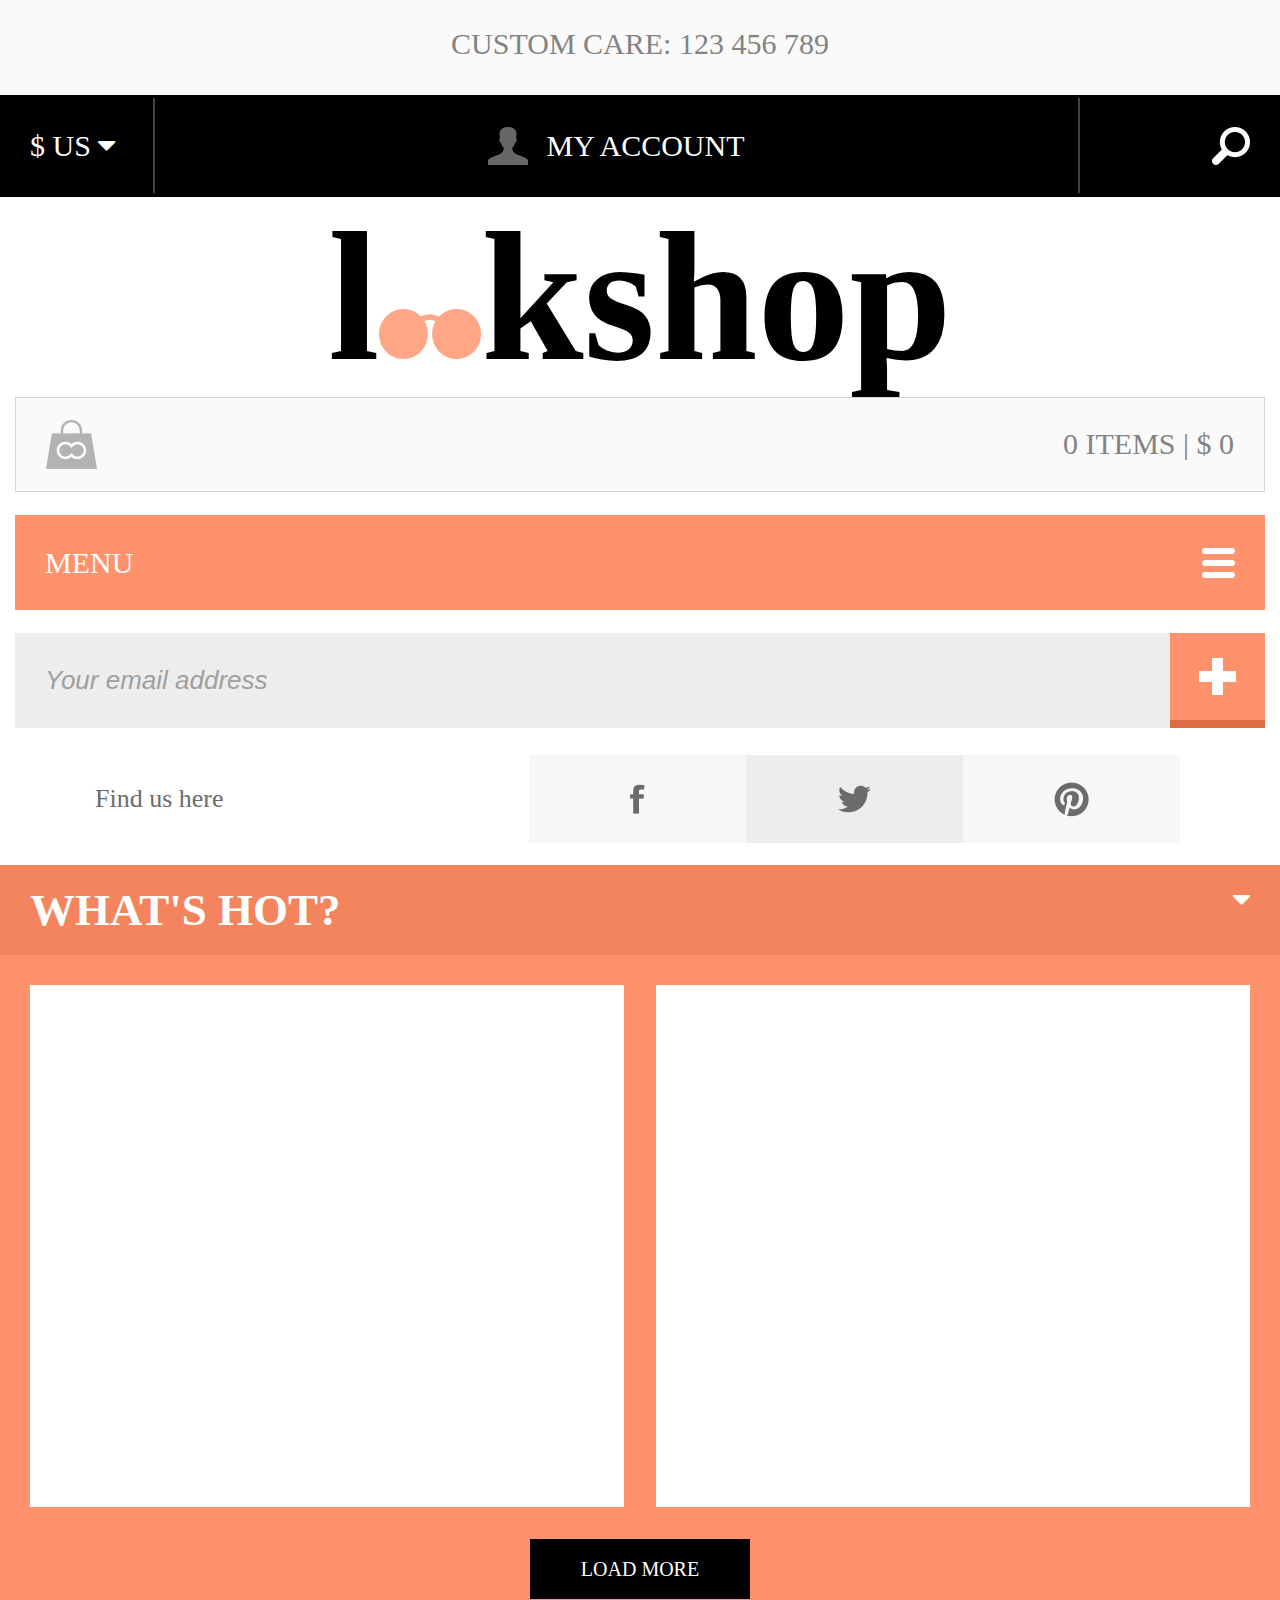
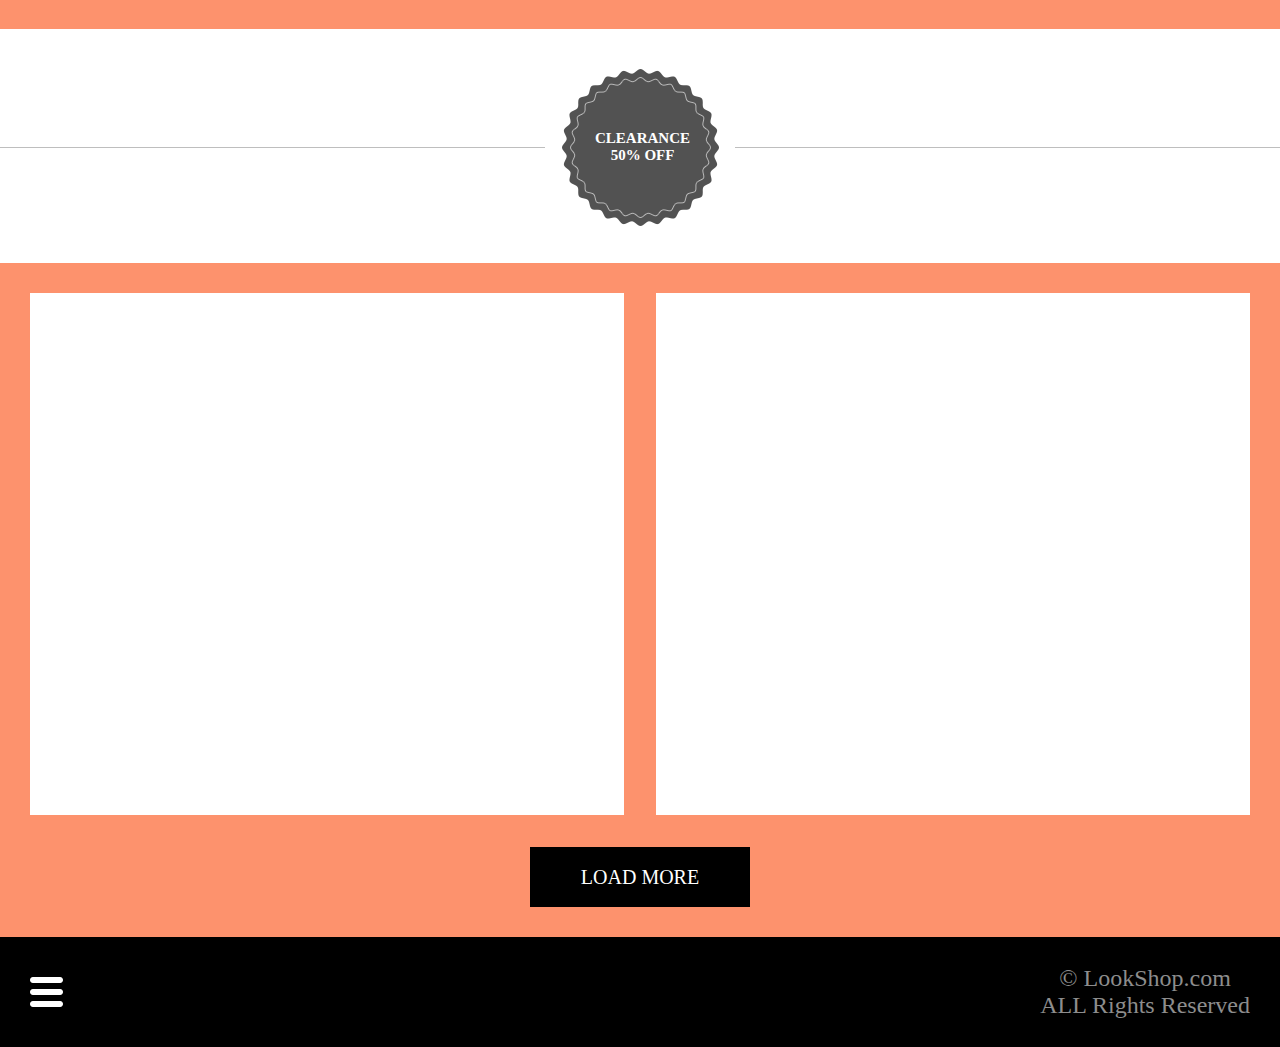
<file: index.html>
<!DOCTYPE html>
<html lang="en">
<head>
    <meta charset="UTF-8">
    <title>Title</title>
    <link href="css/grid.css" rel="stylesheet">
    <link rel="stylesheet" href="https://cdnjs.cloudflare.com/ajax/libs/font-awesome/4.7.0/css/font-awesome.min.css">
</head>
<body>

    <header class="header grid">
        <section class="up-section grid">
            <div class="phone grid">
                <p>CUSTOM CARE: 123 456 789</p>
            </div>
            <nav class="navigation grid">
                <span class="navigation-item grid">
                    <p>$ US <i class="fa fa-caret-down" aria-hidden="true"></i></p>
                </span>
                <span class="navigation-item grid">
                    <span class="my-account grid">
                        <span class="grid">
                            <img src="img/user.png">
                        </span>
                        <span class="grid">
                            <p> MY ACCOUNT</p>
                        </span>
                    </span>
                </span>
                <span class="navigation-item grid">
                    <img src="img/search.png">
                </span>
            </nav>
        </section>

        <section class="logo-section grid">
            <h1>l<img src="img/logo.png">kshop</h1>
        </section>

        <section class="down-section grid">
            <div class="down-section-item cart grid">
                <span class="cart-icon grid">
                    <img src="img/cart.png">
                </span>
                <span class="cart-text grid">
                    <p>0 ITEMS  |  $ 0</p>
                </span>
            </div>
            <div class="down-section-item menu grid">
                <span class="menu-text grid">
                    <p>MENU</p>
                </span>
                <span class="menu-icon grid">
                    <img src="img/menu-bar.png">
                </span>
            </div>
            <div class="down-section-item email grid">
                <input type="email grid" value="Your email address">
                <div class="button"></div>
            </div>
            <div class="down-section-item social grid">
                <span class="grid">
                    <p>Find us here</p>
                </span>
                <span class="social-facebook"></span>
                <span class="social-twitter"></span>
                <span class="social-pinterest"></span>
            </div>
        </section>
    </header>

    <section class="content grid">

        <div class="hot grid">
            <span class="hot-title grid">
                <h2>WHAT'S HOT?</h2>
                <i class="fa fa-caret-down" aria-hidden="true"></i>
            </span>
            <span class="hot-items grid">

                <span class="hot-item">
                    <span class=""></span>
                </span>

                <span class="hot-item"></span>

                <span class="hot-button grid">
                    <span class="button grid">LOAD MORE</span>
                </span>

            </span>
        </div>

        <div class="clearance grid">

            <span class="clearance-title grid">
                <span class="line grid">
                    <span class="grid"></span>
                </span>
                <span class="title-text grid">
                    <h2>CLEARANCE<br>50% OFF</h2>
                </span>
                <span class="line grid">
                    <span class="grid"></span>
                </span>

            </span>

            <span class="clearance-items grid">

                <span class="clearance-item">
                    <span class="clearance-item-img"></span>
                    <span class="bay"></span>
                </span>

                <span class="clearance-item">
                    <span></span>
                    <span></span>
                </span>

                <span class="hot-button grid">
                    <span class="button grid">LOAD MORE</span>
                </span>

            </span>

        </div>

    </section>

    <footer class="footer grid">
        <span class="footer-icon grid">
            <img src="img/menu-bar.png">
        </span>
        <span class="footer-contacts grid">
            <p>© LookShop.com</p>
            <p>ALL Rights Reserved</p>
        </span>
    </footer>

</body>
</html>
</file>
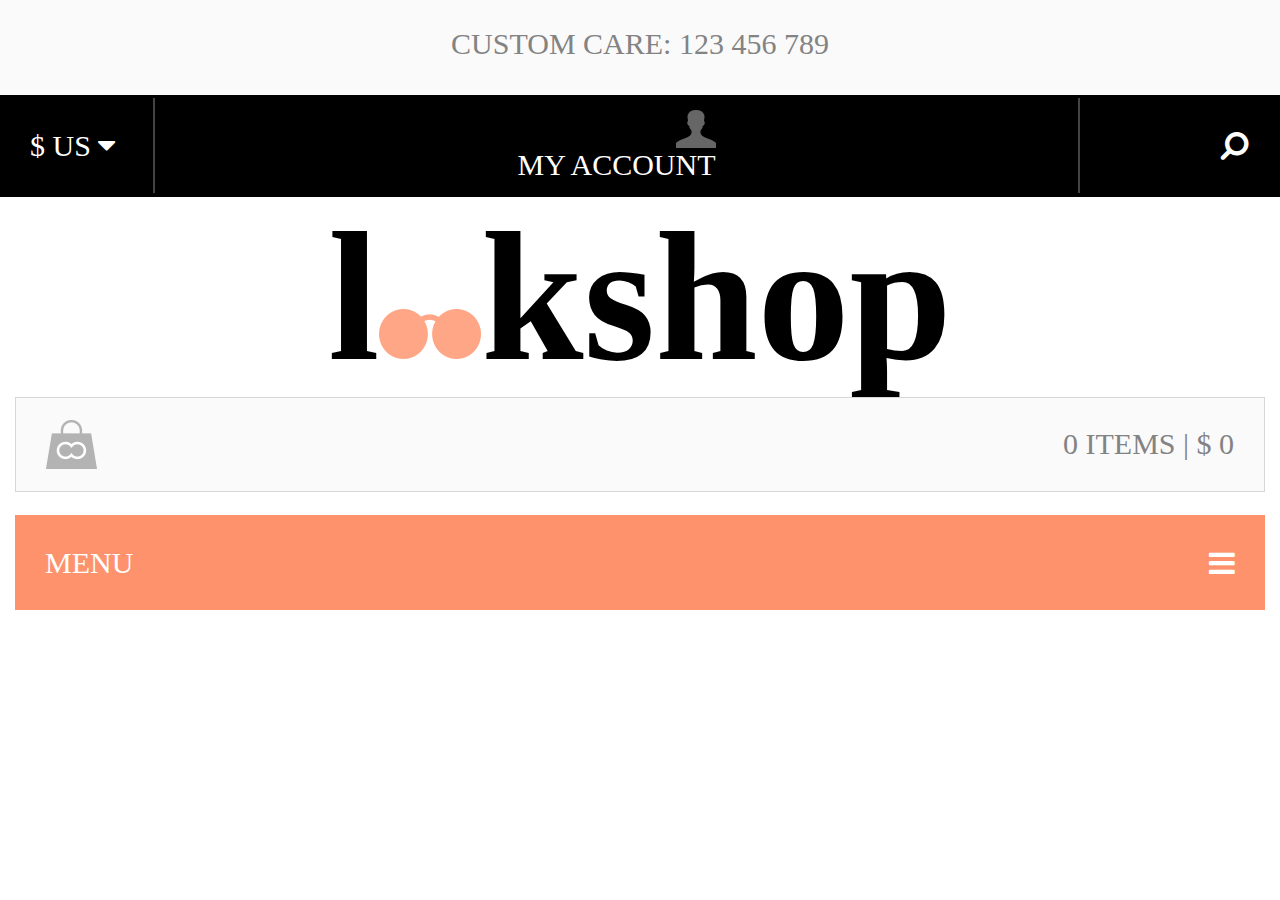
<file: 1.html>
<!DOCTYPE html>
<html lang="en">
<head>
    <meta charset="UTF-8">
    <title>Title</title>
    <link href="css/grid.css" rel="stylesheet">
    <link rel="stylesheet" href="https://cdnjs.cloudflare.com/ajax/libs/font-awesome/4.7.0/css/font-awesome.min.css">
</head>
<body>

<section class="container">

    <header class="header grid">
        <section class="up-section grid">
            <dev class="phone grid">
                <p>CUSTOM CARE: 123 456 789</p>
            </dev>
            <nav class="navigation grid">
                    <span class="navigation-item grid">
                        <p>$ US <i class="fa fa-caret-down" aria-hidden="true"></i></p>
                    </span>
                <span class="navigation-item grid">
                        <span class="grid">
                            <img src="img/user.png"><!--<span></span>-->
                        </span>
                        <span class="grid">
                            <p> MY ACCOUNT</p>
                        </span>
                    </span>
                <span class="navigation-item grid">
                        <i class="fa fa-search fa-rotate-90" aria-hidden="true"></i>
                    </span>
            </nav>
        </section>

        <section class="logo-section grid">
            <h1>l<img src="img/logo.png">kshop</h1>
        </section>

        <section class="down-section grid">
            <div class="down-section-item cart grid">
                    <span class="cart-icon grid">
                        <img src="img/cart.png">
                    </span>
                <span class="cart-text grid">
                        <p>0 ITEMS  |  $ 0</p>
                    </span>
            </div>
            <div class="down-section-item menu grid">
                    <span class="menu-text grid">
                        <p>MENU</p>
                    </span>
                <span class="menu-icon grid">
                        <i class="fa fa-bars" aria-hidden="true"></i>
                    </span>
            </div>
        </section>
    </header>

</section>

</body>
</html>
</file>
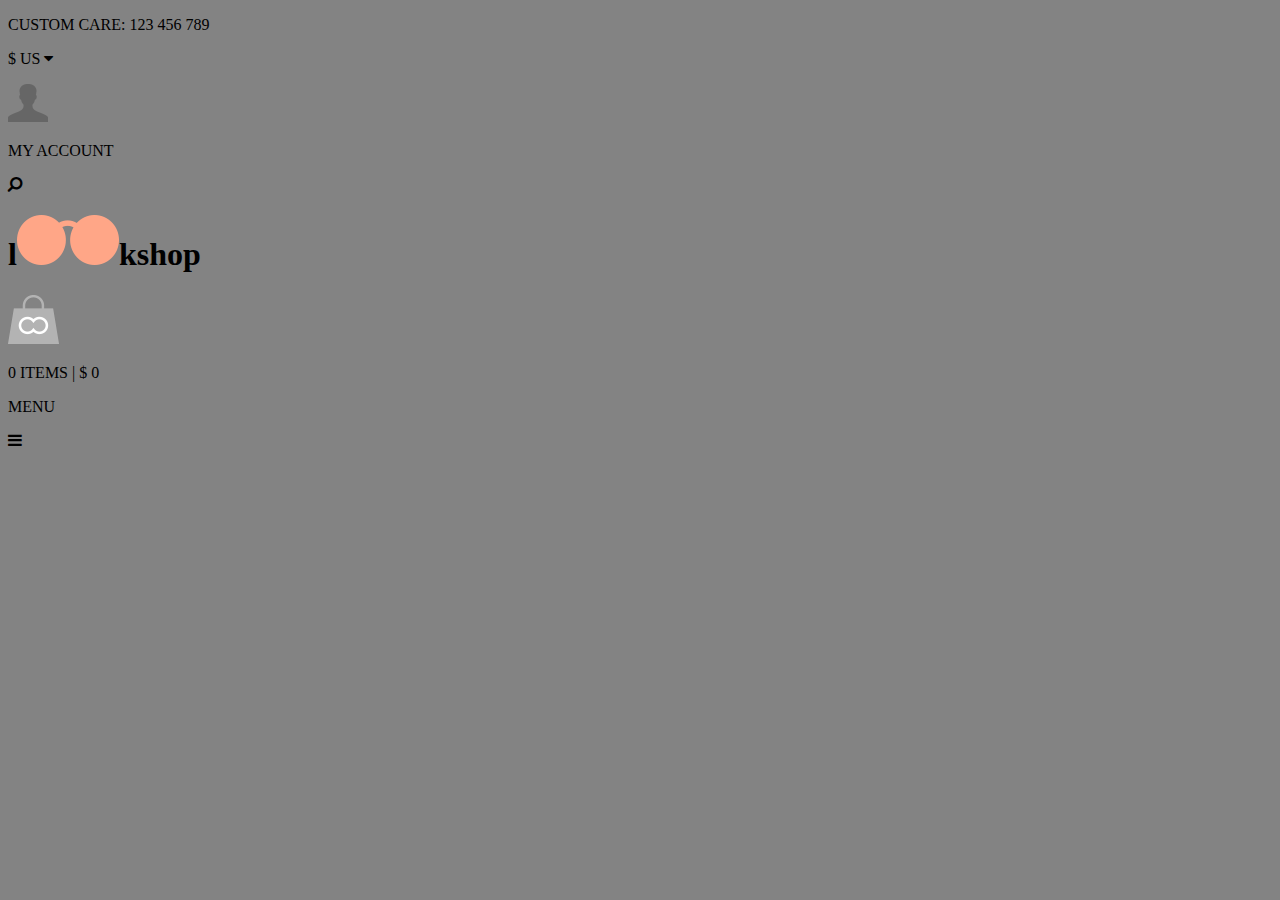
<file: idx.html>
<!DOCTYPE html>
<html lang="en">
<head>
    <meta charset="UTF-8">
    <title>Layout</title>
    <link rel="stylesheet" href="css/small.css"/>
    <link rel="stylesheet" href="css/medium.css"/>
    <link rel="stylesheet" href="css/original.css"/>
    <link rel="stylesheet" href="https://cdnjs.cloudflare.com/ajax/libs/font-awesome/4.7.0/css/font-awesome.min.css">
</head>
<body>

    <header class="header grid">

        <div class="header-phone grid">
            <p>CUSTOM CARE: 123 456 789</p>
        </div>

        <nav class="navigation grid">
            <div class="currency grid">
                <p>$ US <i class="fa fa-caret-down" aria-hidden="true"></i></p>
            </div>
            <div class="account grid">
                   <span>
                       <img src="img/user.png">
                   </span>
                <span>
                    <p class="grid"> MY ACCOUNT</p>
                </span>

            </div>
            <div class="search grid">
                <i class="fa fa-search fa-rotate-90" aria-hidden="true"></i>
            </div>
        </nav>

        <div class="logo grid">
            <div class="logo-wrapper grid">
                <h1>l<img src="img/logo.png">kshop</h1>
            </div>
        </div>

        <div class="cart grid">
            <div>
                <img src="img/cart.png">
            </div>
            <div>
                <p>0 ITEMS  |  $ 0</p>
            </div>
        </div>

        <div class="menu grid">
            <p>MENU</p>
            <i class="fa fa-bars" aria-hidden="true"></i>
        </div>

    </header>

</body>
</html>
</file>
<file: css/grid.css>
html {
    box-sizing: border-box;
    font-size: 30px;
    color: #ffffff;
}

*, *::before, *::after {
    box-sizing: inherit;
    margin: 0;
    padding: 0;
}

.grid {
    display: grid;
    align-content: center;
    text-align: center;
}

/***************HEADER******************/
.header {
    grid-template-rows: 24.2% 200px 450px;
}

/************UP-SECTION*****************/
.up-section {
    grid-template-rows: 1fr 1fr;
}

.phone {
    background-color: #FAFAFA;
    color: #838383;
}

.navigation {
    grid-template-columns: 155px auto 15.625%;
    background-color: #000000;
}

.navigation-item:hover {
    background-color: #444444;
}

.navigation-item:nth-child(1){
    justify-content: left;
    padding-left: 30px;
}

.navigation-item:nth-child(2){
    justify-content: center;
}

.navigation-item .my-account {
    grid-template-columns: 40px auto;
    grid-column-gap: 18px;
}

.navigation-item:nth-child(3){
    justify-content: right;
    padding-right: 30px;
}

.navigation-item span:nth-child(1){
    justify-content: right;
}

.navigation-item span:nth-child(2){
    text-align: left;
}

.navigation > span:not(:last-child) {
    height: 95px;
    border-right: 2px solid #444444;
}
/******************************************/

/**************LOGO-SECTION****************/
.logo-section {
    color: #000000;
    font-size: 92px;
}
/******************************************/

/*************CART-MENU-SECTION************/
.down-section {
    grid-template-rows: 1fr 1fr 1fr 1fr;
    grid-row-gap: 23px;
    padding: 0 15px;
}

.down-section .cart {
    border: 1px solid #d6d6d6;
    background-color: #FAFAFA;
}

.cart-icon {
    justify-content: left;
}

.cart-text {
    color: #838383;
    justify-content: right;
}

.down-section .menu {
    background-color: #fd926d;
}

.down-section .menu:hover {
    background-color: #dd6b44;
}

.menu-text {
    justify-content: left;
}

.menu-icon {
    justify-content: right;
}

.down-section-item {
    grid-template-columns: 1fr 1fr;
    padding: 0 30px;
}

.email {
    grid-template-columns: auto 95px;
    padding: 0;

}

.email input {
    height: 95px;
    border: none;
    background-color: #ededed;
    padding: 0 30px;
    color: #9f9f9f;
    font-size: 26px;
    font-style: italic;
}

.email .button {
    background: #fd926d url("../img/plus.png") center no-repeat;
    justify-content: center;
    height: 87px;
}

.email .button:after {
    content: "";
    width: 95px;
    height: 8px;
    background-color: #dd6b44;
    justify-content: center;
    margin-top: 87px;
    display: block;
}

.email .button:hover {
    background-color: #dd6b44;
    height: 95px;
}

.social {
    margin: 0 85px 0 80px;
    padding: 0;
    grid-template-columns: repeat(5, 1fr);
    color: #6c6c6c;
    font-size: 26px;
}

.social span:first-child {
    grid-column: 1 / 3;
    justify-content: left;
    height: 88px;
}

.social-facebook {
    background: #f7f7f7 url("../img/facebook.png") center no-repeat;
}

.social-facebook:hover {
    background: #ededed url("../img/facebook.png") center no-repeat;
}

.social-twitter {
    background: #ededed url("../img/twitter.png") center no-repeat;
}

.social-twitter:hover {
    background: #f7f7f7 url("../img/twitter.png") center no-repeat;
}

.social-pinterest {
    background: #f7f7f7 url("../img/pinterest.png") center no-repeat;
}

.social-pinterest:hover {
    background: #ededed url("../img/pinterest.png") center no-repeat;
}
/******************************************/
/******************************************/

/****************CONTENT*******************/
.content {
    margin-top: 23px;
    grid-template-rows: 768px 906px;
}

.hot {
    grid-template-rows: 11.8% auto;
    grid-template-columns: 1fr 1fr;

}

.hot-title {
    grid-column: 1 / 3;
    grid-template-columns: 1fr 1fr;
    padding: 0 30px;
    background-color: #f4845d;
}

.hot-title h2 {
    text-align: left;
}

.hot-title i {
    text-align: right;
}

.hot-title:hover {
    background-color: #dd6b44;
}

.hot-items {
    grid-column: 1 / 3;
    grid-template-columns: 1fr 1fr;
    grid-template-rows: 522px 60px;
    background-color: #fd926d;
    padding: 30px;
    grid-gap: 32px;
}

.hot-item {
    background-color: #ffffff;
}

.hot-button {
    grid-column: 1 / 3;
    justify-content: center;
}

.hot-button .button {
    width: 220px;
    height: 60px;
    background-color: #000000;
    font-size: 20px;
    justify-content: center;
}

.hot-button .button:hover {
    background-color: #ffffff;
    color: #000000;
}

.clearance {
    grid-template-rows: 25.7% auto;
    grid-template-columns: 1fr 1fr;
}

.clearance-title {
    grid-column: 1 / 3;
    grid-template-columns: 1fr 190px 1fr;
    background: url("../img/clearance-title.png") no-repeat center;
    font-size: 10px;
    justify-content: center;
}

.title-text {
    height: 150px;
    padding: 0 50px;
}

.line{
    width: 100%;
}

.line span {
    height: 1px;
    background-color: #bebebe;
}

.clearance-items {
    grid-column: 1 / 3;
    grid-template-columns: 1fr 1fr;
    grid-template-rows: 522px 60px;
    background-color: #fd926d;
    padding: 30px;
    grid-gap: 32px;
}

.clearance-item {
    background-color: #ffffff;
}
/******************************************/

/*****************FOOTER*******************/
.footer {
    grid-template-columns: 50% 50%;
    grid-template-rows: 110px;
    background-color: #000000;
}

.footer-icon{
    padding-left: 30px;
    justify-content: left;
}

.footer-contacts {
    padding-right: 30px;
    justify-content: right;
    color: #8d8d8d;
    font-size: 24px;
}
/******************************************/
</file>
<file: css/small.css>
@media only screen
    and (max-device-width: 640px) {

    html {
        box-sizing: border-box;
        font-size: 30px;
    }

    *, *::before, *::after {
        box-sizing: inherit;
        margin: 0;
        padding: 0;
    }

    .grid {
        display: grid;
        align-content: center;
        text-align: center;
    }

    .header-phone {
        background-color: #FAFAFA;
        color: #838383;
        height: 95px;
    }

    .navigation {
        background-color: #000000;
        height: 95px;
        color: #ffffff;
    }

    .navigation div:not(:last-child) {
        border-right: 2px solid #444444;
    }

    .navigation.grid {
        grid-template: 95px / 24.2% 60.16% 15.625%;
        align-content: center;
        text-align: center;
    }

    .logo {
        height: 200px;
    }

    .logo-wrapper {
        display: inline-block;
    }

    .cart {
        background-color: #FAFAFA;
        color: #838383;
        height: 95px;
        border: 1px solid #d6d6d6;
        padding: 0 30px;
        margin: 0 15px 23px;
        text-align: right;
    }

    .menu {
        background-color: #fd926d;
        color: #ffffff;
        height: 95px;
        margin: 0 15px 23px;
        text-align: left;
        padding: 0 30px;
    }

    /*.account {
        justify-content: center;
    }*/

    .fa {
        color: #ffffff;
    }
}
</file>
<file: css/medium.css>
@media only screen
    and (min-device-width: 641px)
    and (max-device-width: 768px){

    body {
        background-color: #fd926d;
    }

}
</file>
<file: css/original.css>
@media only screen and (min-device-width: 769px){

    body {
         background-color: #838383;
    }

}
</file>
